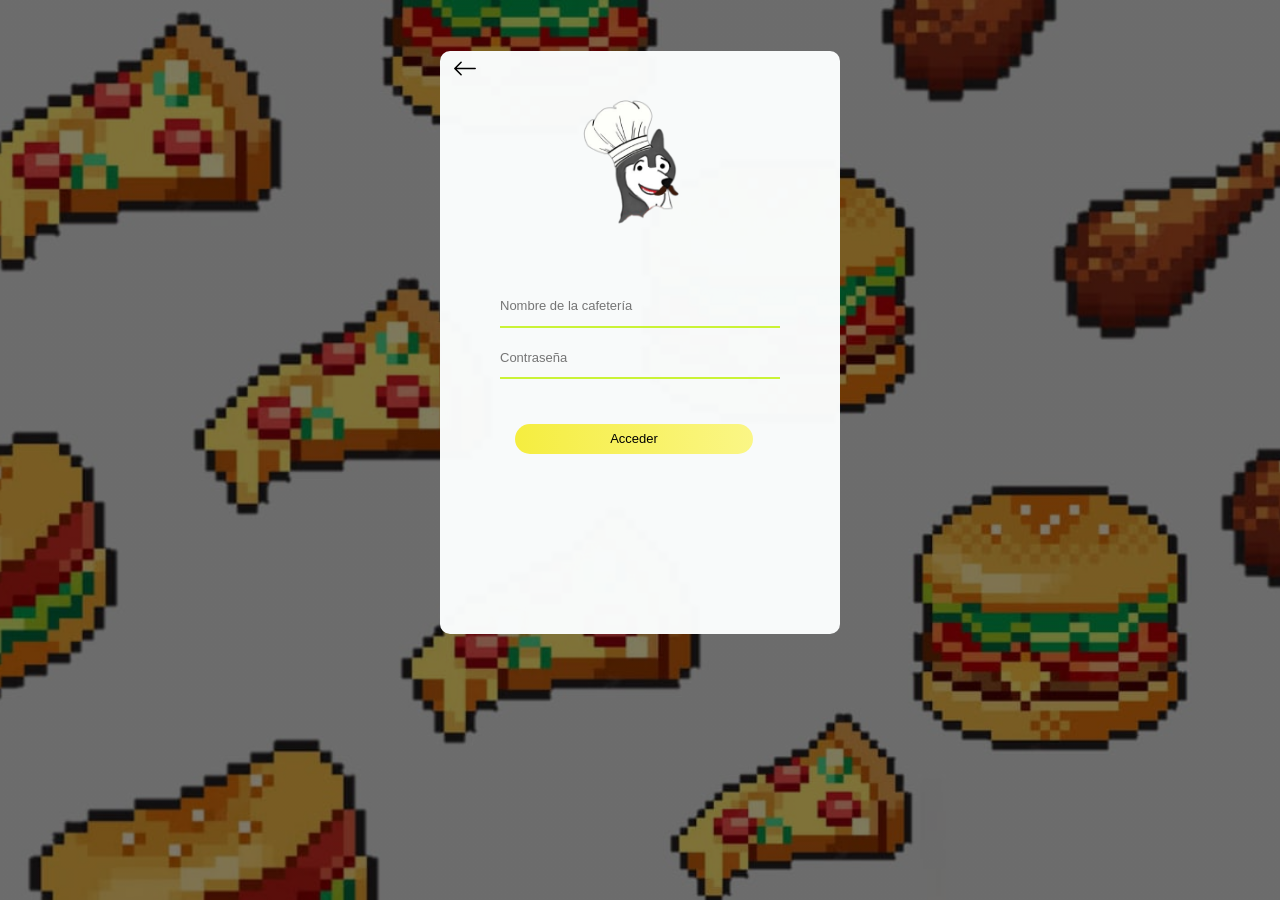
<file: acceso_cafeteria.html>
<!DOCTYPE html>
<html lang="en">

<head>
    <meta charset="UTF-8">
    <meta http-equiv="X-UA-Compatible" content="IE=edge">
    <meta name="viewport" content="width=device-width, initial-scale=1.0">
    <title>Login</title>
    <link rel="stylesheet" href="css/acceso_vendedor.css">
    <link rel="icon" type="icon" href="img/favicon.ico">
    <link rel="stylesheet" href="https://www.w3schools.com/w3css/4/w3.css">
    <link rel="stylesheet" href="https://www.w3schools.com/w3css/4/w3.css">
    <link rel="stylesheet" href="https://cdnjs.cloudflare.com/ajax/libs/font-awesome/6.4.2/css/all.min.css">
</head>

<body>
    <div class="container">
        <div class="form-box">
            <a href="registro.html">
                <svg xmlns="http://www.w3.org/2000/svg" width="40" height="25" fill="currentColor"
                    class="bi bi-arrow-left" viewBox="0 0 16 16">
                    <path fill-rule="evenodd"
                        d="M15 8a.5.5 0 0 0-.5-.5H2.707l3.147-3.146a.5.5 0 1 0-.708-.708l-4 4a.5.5 0 0 0 0 .708l4 4a.5.5 0 0 0 .708-.708L2.707 8.5H14.5A.5.5 0 0 0 15 8z" />
                </svg>
            </a>
            <div class="logos-lobos">
                <img src="img/lobo_chef-removebg-preview.png" alt="lobito-usuario">
            </div>
            <!--INICIO DE SESION PARA LA CAFETERIA-->
            <form id="login" onsubmit="return validarAcCaf()" action="acceso_cafeteria.php" method="post"
                class="input-group">
                <input type="text" class="input-field" name="usuario" id="nombre" placeholder="Nombre de la cafetería">
                <input type="password" class="input-field" name="pass" id="pass" placeholder="Contraseña">
                <div id="mensaje" style="display: none;" class="w3-panel w3-pale-red w3-border"></div>
                <button type="submit" class="submit-btn" name="btn-acss-caf">Acceder</button>
            </form>
        </div>

    </div>

    <script>

        //FUNCION PARA VALIDAR EL INICIO DE SESION DE LA CAFETERIA
        function validarAcCaf() {
            var usuario = document.getElementById("nombre").value;
            var pass = document.getElementById("pass").value;
            var mensaje = document.getElementById("mensaje");

            if (usuario.trim() == "" || pass.trim() == "") {
                mensaje.innerHTML = "Por favor, complete todos los campos";
                mensaje.style.display = "block";
                return false;
            }

            return true;
        }


    </script>
</body>

</html>
</file>
<file: css/acceso_vendedor.css>
*{
    margin: 0;
    padding: 0;
    font-size: 13px;
    font-family: 'Trebuchet MS', 'Lucida Sans Unicode', 'Lucida Grande', 'Lucida Sans', Arial, sans-serif;
}
.container{
    height: 100%;
    width: 100%;
    background-image:linear-gradient(rgba(0, 0, 0, 0.5),rgba(0,0,0,0.5)),url(../img/fondo_ambur.jpg);
    background-position: center;
    background-size: cover;
    position: absolute;
}
.form-box{
    width: 400px;
    height: 583px;
    position: relative;
    margin: 4% auto;
    background: #fbfdfdfa;
    padding: 5px;
    border-radius: 10px;
    overflow: hidden;
}
.button-box{
    width: 240px;
    margin: 30px auto;
    position: relative;
    border-radius: 30px;
    box-shadow: 0 0 20px 9px #eeeaea;
}
.toggle-btn{
    padding: 10px 22px;
    cursor: pointer;
    background: transparent;
    border: 0px;
    outline: none;
    position: relative;
}

#elegir{
    top: 0;
    left: 0;
    position: absolute;
    width: 120px;
    height: 100%;
    background: linear-gradient(to right,rgba(244, 234, 17, 0.8),rgba(251, 245, 105, 0.8));
    border-radius: 30px;
    transition: 0.8s;
}

.logos-lobos{
    margin: 5px auto;
    text-align: center;
}
.logos-lobos img{
    width: 150px;
    margin: 0 12px;
    /*box-shadow: 0 0 20px 9px #e0e0e0;*/
    cursor: pointer;
    border-radius: 60%;
}

.input-group{
    top: 230px;
    position: absolute;
    width: 280px;
    transition: 0.8s;
}

.input-field{
    width: 100%;
    padding: 10px 0;
    margin: 5px 10px;
    border-left: 0;
    border-top: 0;
    border-right: 0;
    border-bottom: 2px solid #caf336;
    outline: none;
    background: transparent;
}
.submit-btn{
    width: 85%;
    padding: 5px 5px;
    cursor: pointer;
    display: block;
    margin-top: 40px;
    margin-left: 25px;
    background: linear-gradient(to right,rgba(244, 234, 17, 0.8),rgba(251, 245, 105, 0.8));
    border: 0px;
    outline: none;
    border-radius: 30px;
}
.check-box{
    margin: 30px 10px 30px 0;
}
span{
    color: #757575;
    font-size: 12px;
    bottom: 60px;
    position: absolute;
}
#login{
    left: 50px;
}

#registrar{
    left: 450px;
}

.warnings{
    width: 200px;
    text-align: center;
    margin: auto;
    color: darkred;
    padding-top: 20px;
}
.warnin{
    width: 200px;
    text-align: center;
    margin: auto;
    color: darkred;
    padding-top: 20px;
}
.msj{
    width: 100%;
}
</file>
